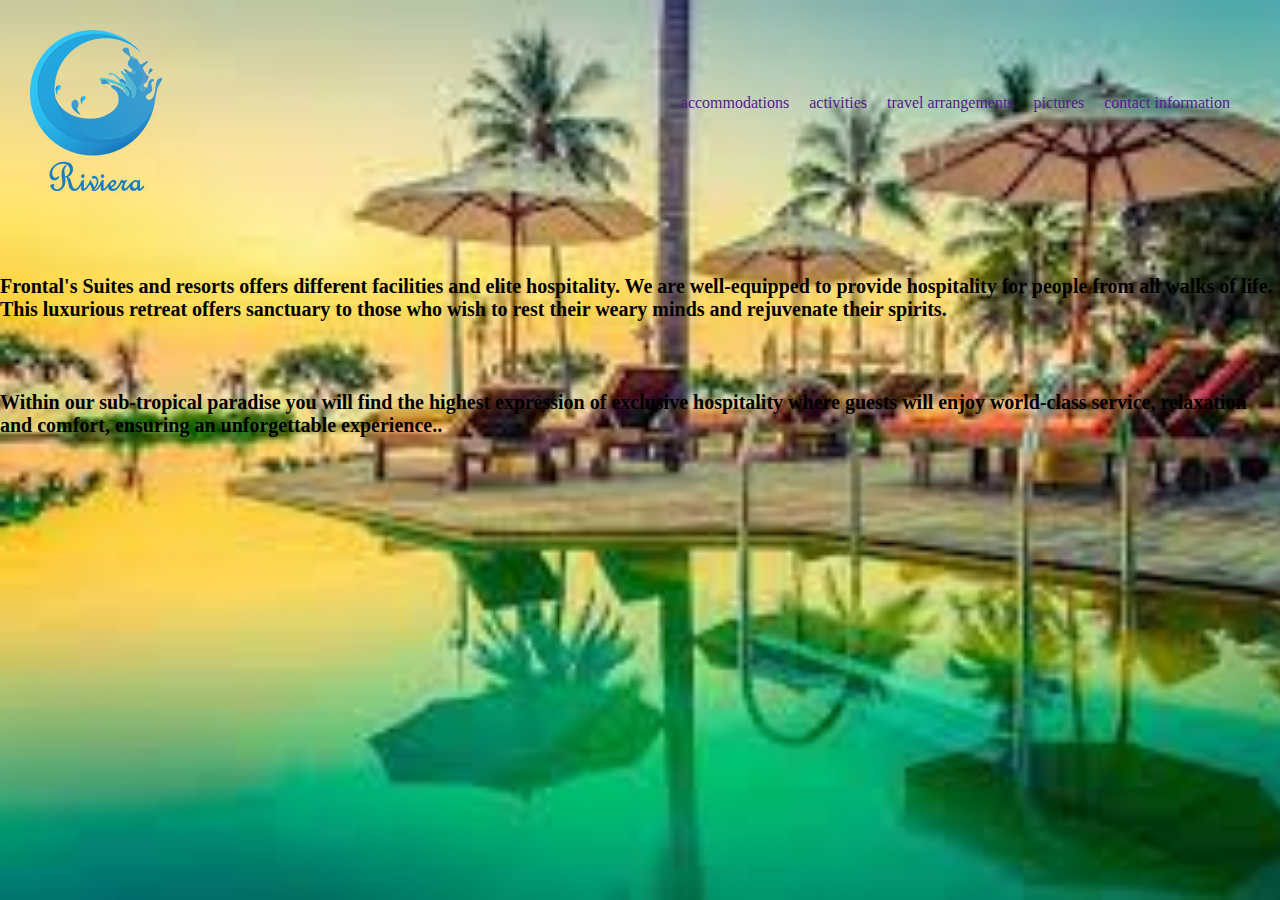
<file: index.html>
<!DOCTYPE html>
<html lang="en">

<head>
    <meta charset="UTF-8">
    <meta name="viewport" content="width=device-width, initial-scale=1.0">
    <link rel="stylesheet" href="css/styles.css">
    <title> Frontal's Suites and Resorts</title>

</head>

<body>

    <section class="home-pg">
        <header class="home-ct">
            <div class="logo">
                <img src="img/riv.png" alt="">
            </div>

            <div>
                <ul>
                    <li>
                        <a href="">accommodations</a>
                    </li>

                    <li>
                        <a href="">activities</a>
                    </li>

                    <li>
                        <a href="">travel arrangements</a>
                    </li>

                    <li>
                        <a href="">pictures</a>
                    </li>

                    <li>
                        <a href="">contact information</a>
                    </li>
                </ul>
            </div>

        </header>

        <section class="showcase">

            <div>
                <h3>Frontal's Suites and resorts offers different facilities and elite hospitality. We are well-equipped
                    to provide hospitality for people from all walks of life. This luxurious retreat offers sanctuary to
                    those who wish to rest their weary minds and rejuvenate their spirits.
                </h3>

                <h3>Within our sub-tropical paradise you will find the highest expression of exclusive hospitality where
                    guests will enjoy world-class service, relaxation and comfort, ensuring an unforgettable
                    experience..
                </h3>
            </div>

        </section>





            </div>

        </section>

</body>

</html>
</file>
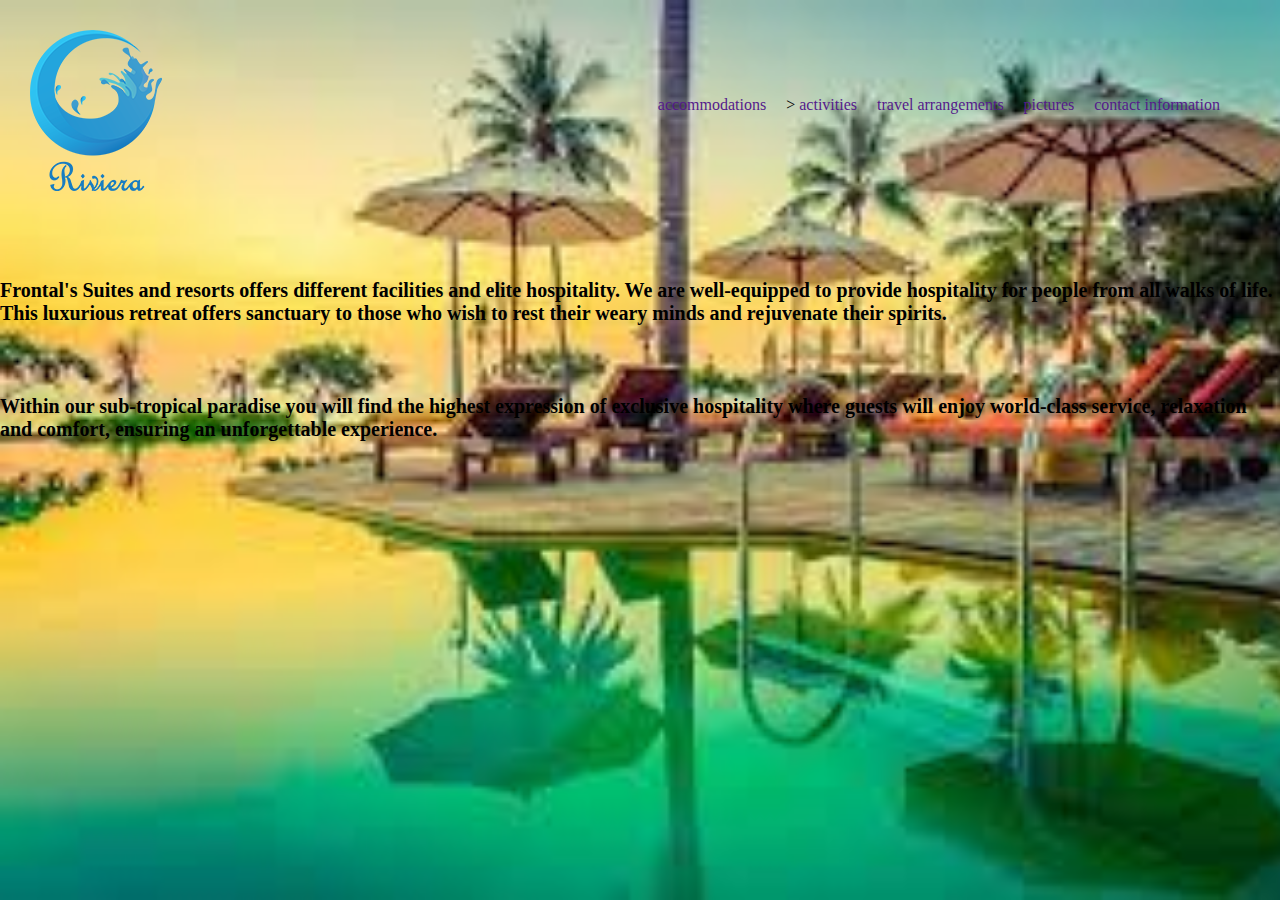
<file: resort-website.html>
<!DOCTYPE html>
<html lang="en">

<head>
    <meta charset="UTF-8">
    <meta name="viewport" content="width=device-width, initial-scale=1.0">
    <link rel="stylesheet" href="css/styles.css">
    <title> Frontal's Suites and Resorts</title>

</head>

<body>

    <section class="home-pg">
        <section></section>
        <div class="home-ct">

            <div class="cta-1">
                <h1 class="logo"> <img src="img/riv.png" alt="Riv">
            </div>

            <div class="home-cta">
                <ul>
                    <li>
                        <a href="">accommodations</a>
                    </li>

                    <li>>
                        <a href="">activities</a>
                    </li>

                    <li>
                        <a href="">travel arrangements</a>
                    </li>

                    <li>
                        <a href="">pictures</a>
                    </li>

                    <li>
                        <a href="">contact information</a>
                    </li>
                </ul>

            </div>

        </div>

        <section class="showcase">

            <div>

                <h3>Frontal's Suites and resorts offers different facilities and elite hospitality. We are well-equipped
                    to provide hospitality for people from all walks of life. This luxurious retreat offers sanctuary to
                    those who wish to rest their weary minds and rejuvenate their spirits.
                </h3>

                <h3>Within our sub-tropical paradise you will find the highest expression of exclusive hospitality where
                    guests will enjoy world-class service, relaxation and comfort, ensuring an unforgettable
                    experience.
                </h3>

            </div>

        </section>

</body>

</html>
</file>
<file: css/styles.css>
* {
    padding: 0;
    margin: 0;
    box-sizing: border-box;
}


.logo {
    padding-top: 20px;
}

h3 {
    color: blue;
}

.home-pg {
    background-repeat: no-repeat;
    background-size: cover;
    height: 100vh;
    width: 100%;
    background-image: url("../img/6.jpg");
}


.home-cta {
    padding: 10px 
}

a {
    text-decoration: none;
}

.home-ct ul {
    list-style: none;
    display: inline-flex;
}

.home-ct li{
    padding-right: 20px;
}
   


.cta-content {
    padding: 10px 30px;
}

.home-ct {
    display: flex;
    justify-content: space-between;
    align-items: center;
    padding: 10px 30px;
}

showcase{
    padding: 20px 150px;
    display: flex;
    justify-content: space-between;
    align-items: center;
}

.showcase h3{
    font-size: 20px;
    color: black;
    margin-top: 70px;
}
</file>
